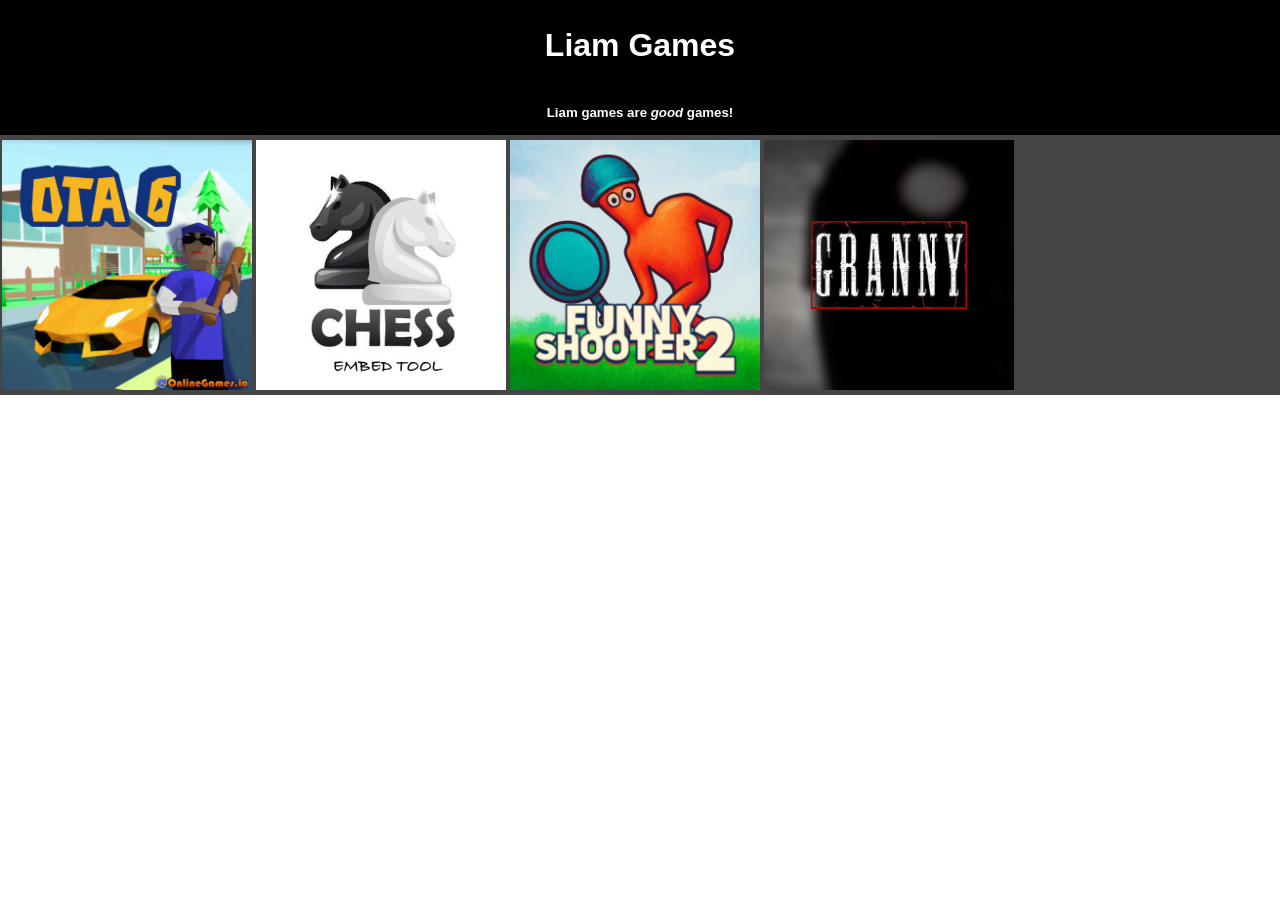
<file: index.html>
<html>
  <head>
    <title>
      Liam Games
    </title>
    <meta name="description" content="Liam Games are fun! Liam Games are good games!">
    <link rel="stylesheet" href="./styles.css">
    <link rel="icon" type="image/png" href="./favicon.png">
  </head>
  <body>
    <div id="ta1">
      <h1 id="title">Liam Games</h1>
    </div>
    <div id="taDescription">
      <h5>Liam games are <i>good</i> games!</h5>
    </div>
    <div id="games">
      <a href="games/dta6/index.html">
        <img class="gameIcon" src="games/dta6/icon.png" width="250" height="250">
      </a>
      <a href="games/chess/index.html">
        <img class="gameIcon" src="games/chess/icon.png" width="250" height="250">
      </a>
      <a href="games/funnyShooter2/index.html">
        <img class="gameIcon" src="games/funnyShooter2/icon.png" width="250" height="250">
      </a>
      <a href="games/granny/index.html">
        <img class="gameIcon" src="games/granny/icon.png" width="250" height="250">
      </a>
    </div>
  </body>
</html>
</file>
<file: styles.css>
body {
  font-family: Arial;
  margin: 0px;
}
#ta1 {
  width: 100%;
  height: 10%;
  background-color: black;
  color: white;
  text-align: center;
  display: flex;
  align-items: center;
  justify-content: center;
}
#taDescription {
  background-color: black;
  width: 100%;
  height: 5%;
  margin-top: 0px;
  display: flex;
  align-items: center;
  justify-content: center;
  color: white;
}
#title {
  font-family: 25pt;
}
#games {
  background-color: #454545;
  width: 100%;
  height: 260px;
  display: flex;
  align-items: center;
}
.gameIcon {
  width: 250px;
  height: 250px;
  margin-left: 2px;
  margin-right: 2px;
}
</file>
